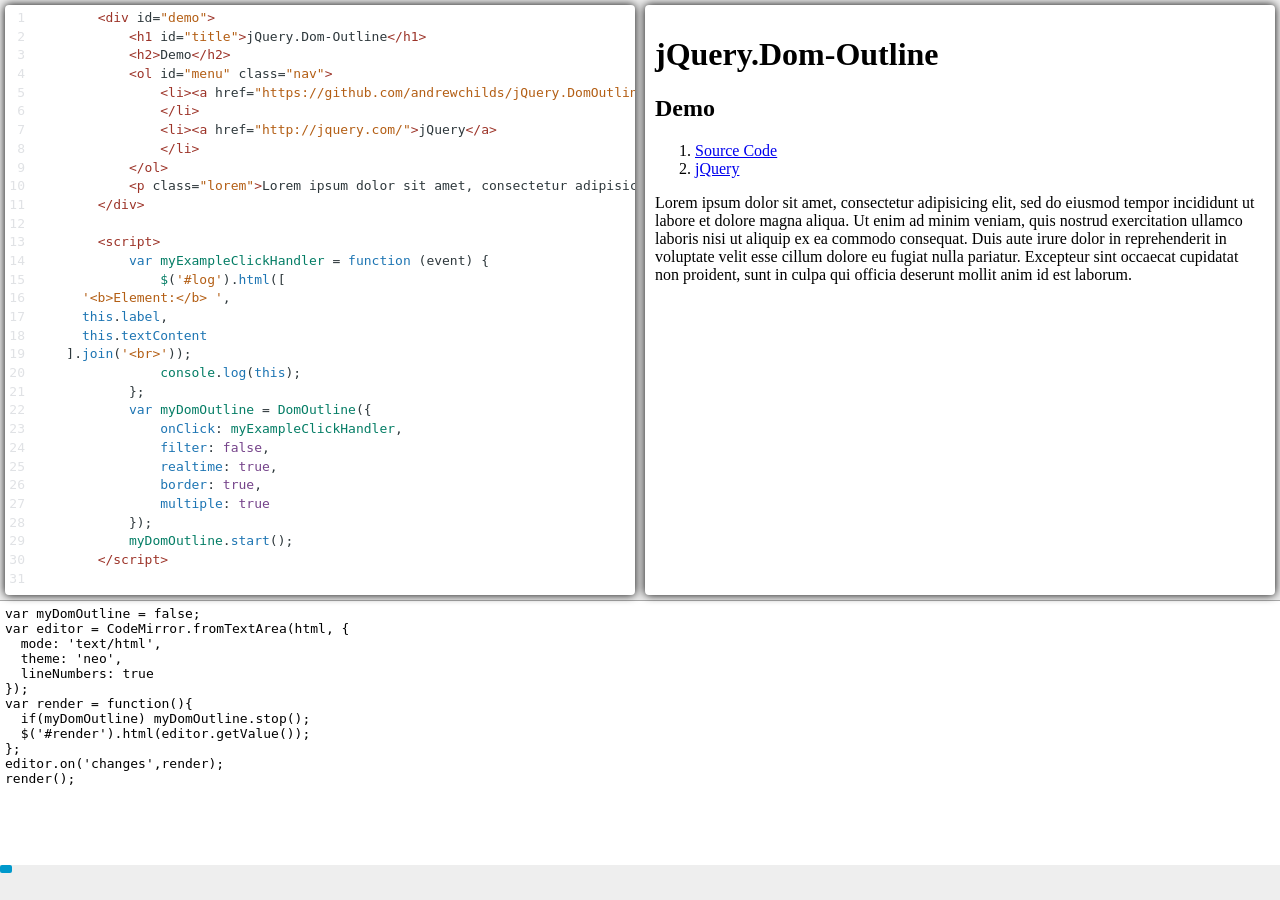
<file: API/index.html>
<!DOCTYPE html>
<html>

<head>
    <title>jQuery.Dom-Outline Demo</title>
    <meta http-equiv="content-type" content="text/html; charset=UTF-8" />
    <meta http-equiv="content-script-type" content="text/javascript" />
    <meta http-equiv="content-style-type" content="text/css" />
    <link href="demo.css" rel="stylesheet" />
    <link href="codemirror/codemirror.css" rel="stylesheet" />
    <link href="codemirror/neo.css" rel="stylesheet" />
</head>

<body>
    <textarea id="html">
        <div id="demo">
            <h1 id="title">jQuery.Dom-Outline</h1>
            <h2>Demo</h2>
            <ol id="menu" class="nav">
                <li><a href="https://github.com/andrewchilds/jQuery.DomOutline">Source Code</a>
                </li>
                <li><a href="http://jquery.com/">jQuery</a>
                </li>
            </ol>
            <p class="lorem">Lorem ipsum dolor sit amet, consectetur adipisicing elit, sed do eiusmod tempor incididunt ut labore et dolore magna aliqua. Ut enim ad minim veniam, quis nostrud exercitation ullamco laboris nisi ut aliquip ex ea commodo consequat. Duis aute irure dolor in reprehenderit in voluptate velit esse cillum dolore eu fugiat nulla pariatur. Excepteur sint occaecat cupidatat non proident, sunt in culpa qui officia deserunt mollit anim id est laborum.</p>
        </div>

        <script>
            var myExampleClickHandler = function (event) {
                $('#log').html([
      '<b>Element:</b> ',
      this.label,
      this.textContent
    ].join('<br>'));
                console.log(this);
            };
            var myDomOutline = DomOutline({
                onClick: myExampleClickHandler,
                filter: false,
                realtime: true,
                border: true,
                multiple: true
            });
            myDomOutline.start();
        </script>
    </textarea>

    <div id="render"></div>
    <div id="log">
        <pre>var myDomOutline = false;
var editor = CodeMirror.fromTextArea(html, {
  mode: 'text/html', 
  theme: 'neo',
  lineNumbers: true
});
var render = function(){ 
  if(myDomOutline) myDomOutline.stop();
  $('#render').html(editor.getValue()); 
};
editor.on('changes',render);
render();</pre>
    </div>

    <script src="../jquery-2.1.1.min.js"></script>
    <script src="../jquery.dom-outline-1.0.js"></script>

    <script src="codemirror/codemirror.js"></script>
    <script src="codemirror/javascript.js"></script>
    <script src="codemirror/xml.js"></script>
    <script src="codemirror/css.js"></script>
    <script src="codemirror/htmlmixed.js"></script>

    <script>
        var myDomOutline = false;
        var editor = CodeMirror.fromTextArea(html, {
            mode: 'text/html',
            theme: 'neo',
            lineNumbers: true
        });
        var render = function () {
            if (myDomOutline) myDomOutline.stop();
            $('#render').html(editor.getValue());
        };
        editor.on('changes', render);
        render();
    </script>
</body>

</html>
</file>
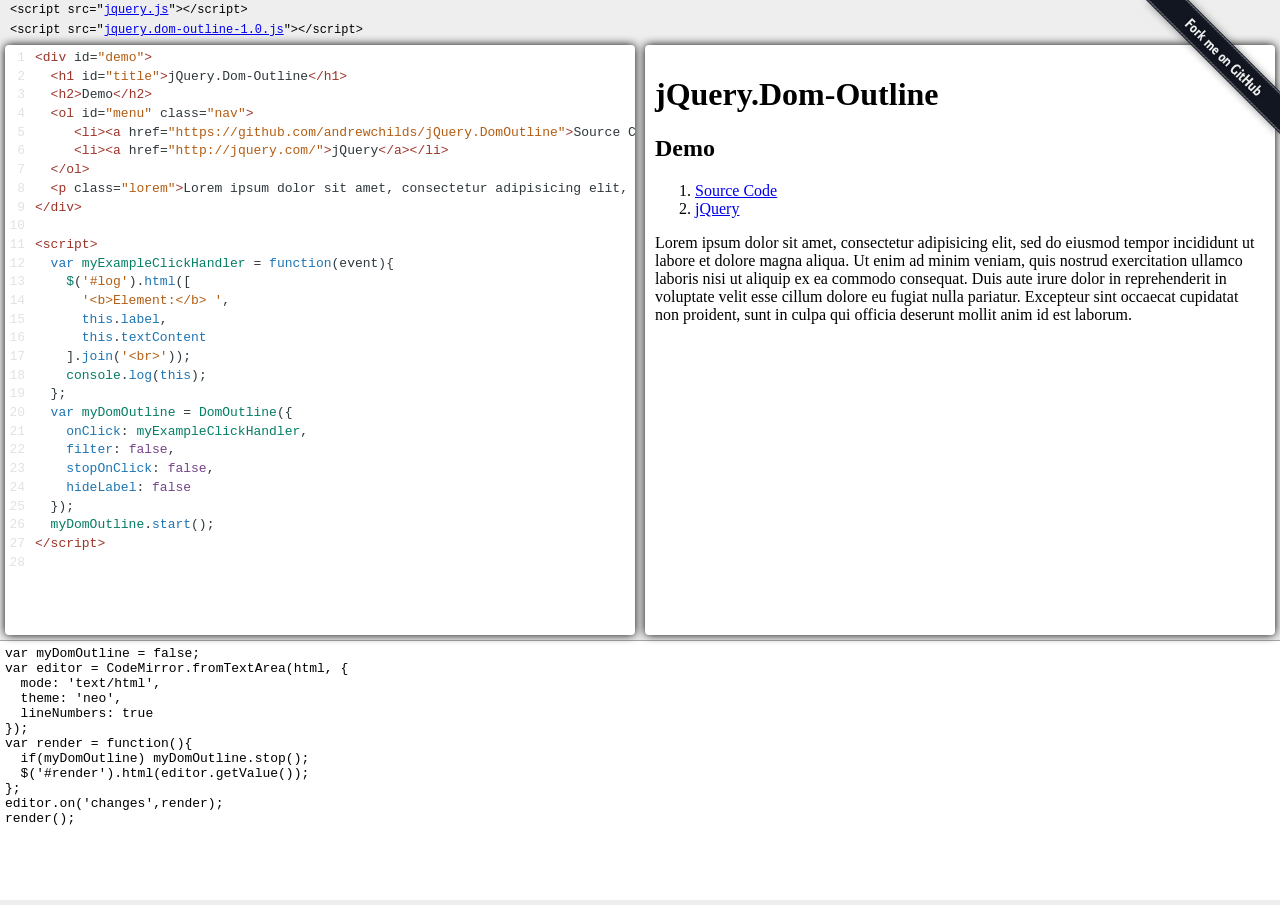
<file: demo/index.html>
<!DOCTYPE html>
<html>
  <head>
    <title>jQuery.Dom-Outline Demo</title>
    <meta http-equiv="content-type" content="text/html; charset=UTF-8" />
    <meta http-equiv="content-script-type" content="text/javascript" />    
    <meta http-equiv="content-style-type" content="text/css" />
    <link href="demo.css" rel="stylesheet"/> 
    <link href="codemirror/codemirror.css" rel="stylesheet"/> 
    <link href="codemirror/neo.css" rel="stylesheet"/> 
  </head>
  <body>
    <p class="requires">&lt;script src="<a href="http://jquery.com/">jquery.js</a>"&gt;&lt;/script&gt;</p>
    <p class="requires">&lt;script src="<a href="https://github.com/andrewchilds/jQuery.DomOutline">jquery.dom-outline-1.0.js</a>"&gt;&lt;/script&gt;</p>
    <textarea id="html">
<div id="demo">
  <h1 id="title">jQuery.Dom-Outline</h1>
  <h2>Demo</h2>
  <ol id="menu" class="nav">
     <li><a href="https://github.com/andrewchilds/jQuery.DomOutline">Source Code</a></li>
     <li><a href="http://jquery.com/">jQuery</a></li>
  </ol>
  <p class="lorem">Lorem ipsum dolor sit amet, consectetur adipisicing elit, sed do eiusmod tempor incididunt ut labore et dolore magna aliqua. Ut enim ad minim veniam, quis nostrud exercitation ullamco laboris nisi ut aliquip ex ea commodo consequat. Duis aute irure dolor in reprehenderit in voluptate velit esse cillum dolore eu fugiat nulla pariatur. Excepteur sint occaecat cupidatat non proident, sunt in culpa qui officia deserunt mollit anim id est laborum.</p>
</div>     
      
<script>
  var myExampleClickHandler = function(event){ 
    $('#log').html([
      '<b>Element:</b> ', 
      this.label, 
      this.textContent
    ].join('<br>')); 
    console.log(this);
  };
  var myDomOutline = DomOutline({ 
    onClick: myExampleClickHandler, 
    filter: false,
    stopOnClick: false,
    hideLabel: false
  });
  myDomOutline.start();
</script>
    </textarea>
    
    <div id="render"></div>
    <div id="log">
      <pre>var myDomOutline = false;
var editor = CodeMirror.fromTextArea(html, {
  mode: 'text/html', 
  theme: 'neo',
  lineNumbers: true
});
var render = function(){ 
  if(myDomOutline) myDomOutline.stop();
  $('#render').html(editor.getValue()); 
};
editor.on('changes',render);
render();</pre>
    </div>
    
    <a href="https://github.com/andrewchilds/jQuery.DomOutline"><img src="fork.png" class="fork"/></a>

    <script src="jquery.js"></script>
    <script src="jquery.dom-outline-1.0.js"></script>     
    
    <script src="codemirror/codemirror.js"></script>
    <script src="codemirror/javascript.js"></script>
    <script src="codemirror/xml.js"></script>
    <script src="codemirror/css.js"></script>
    <script src="codemirror/htmlmixed.js"></script>
    
    <script>     
      var myDomOutline = false;
      var editor = CodeMirror.fromTextArea(html, {
        mode: 'text/html', 
        theme: 'neo',
        lineNumbers: true
      });
      var render = function(){ 
        if(myDomOutline) myDomOutline.stop();
        $('#render').html(editor.getValue()); 
      };
      editor.on('changes',render);
      render();
    </script>
  </body>
</html>
</file>
<file: API/demo.css>
body, html {
  height: 100%;
  width: 100%;
  min-height: 300px;
  margin: 0;
  padding: 0;
  position: absolute;
  background-color: #eee;
  overflow: hidden;
}
.requires {
  font-family: monospace;
  border: 0;
  outline: 0;
  margin: 0;
  padding: 4px 10px;
  width: 100%;
  line-height: 12px;
  font-size: 12px;
  background-color: #eee;
}
#render, .CodeMirror {  
  box-sizing: border-box;
  width: calc(50% - 10px);  
  height: calc(70% - 40px);
  margin: 5px; 
  float: left;
  background-color: #fff;
  box-shadow: 0 0 10px black;
  border-radius: 4px;
}
#render {
  padding: 10px;
  overflow: auto;
}
#log {
  font-family: monospace;
  display: block;
  box-sizing: border-box;
  clear: both;
  padding: 5px;
  margin: 0;
  width: 100%;
  box-sizing: border-box;
  background-color: #fff;
  height: calc(30% - 5px);
  border-top: 1px solid #aaa;
  z-index: 9999;
  overflow-y: scroll;
}
#log pre {
  margin: 0;
}
.fork {
  position: absolute;
  top: 0; right: 0;
  border: 0;
  margin: 0;
  padding: 0;
  z-index: 1000001;
}
@media (max-width: 400px) {
  body {
    overflow-x: scroll;
  }
}
@media (max-height: 300px) {
  body {
    overflow-y: scroll;
  }
}
@media (max-height: 300px), (max-width: 400px) {
  #render, .CodeMirror {
    width: calc(100% - 10px);
    float: none;
  }
}
</file>
<file: API/codemirror/codemirror.css>
/* BASICS */

.CodeMirror {
  /* Set height, width, borders, and global font properties here */
  font-family: monospace;
}
.CodeMirror-scroll {
  /* Set scrolling behaviour here */
  overflow: auto;
}

/* PADDING */

.CodeMirror-lines {
  padding: 4px 0; /* Vertical padding around content */
}
.CodeMirror pre {
  padding: 0 4px; /* Horizontal padding of content */
}

.CodeMirror-scrollbar-filler, .CodeMirror-gutter-filler {
  background-color: white; /* The little square between H and V scrollbars */
}

/* GUTTER */

.CodeMirror-gutters {
  border-right: 1px solid #ddd;
  background-color: #f7f7f7;
  white-space: nowrap;
}
.CodeMirror-linenumbers {}
.CodeMirror-linenumber {
  padding: 0 3px 0 5px;
  min-width: 20px;
  text-align: right;
  color: #999;
  -moz-box-sizing: content-box;
  box-sizing: content-box;
}

/* CURSOR */

.CodeMirror div.CodeMirror-cursor {
  border-left: 1px solid black;
}
/* Shown when moving in bi-directional text */
.CodeMirror div.CodeMirror-secondarycursor {
  border-left: 1px solid silver;
}
.CodeMirror.cm-keymap-fat-cursor div.CodeMirror-cursor {
  width: auto;
  border: 0;
  background: #7e7;
}
/* Can style cursor different in overwrite (non-insert) mode */
div.CodeMirror-overwrite div.CodeMirror-cursor {}

.cm-tab { display: inline-block; }

.CodeMirror-ruler {
  border-left: 1px solid #ccc;
  position: absolute;
}

/* DEFAULT THEME */

.cm-s-default .cm-keyword {color: #708;}
.cm-s-default .cm-atom {color: #219;}
.cm-s-default .cm-number {color: #164;}
.cm-s-default .cm-def {color: #00f;}
.cm-s-default .cm-variable,
.cm-s-default .cm-punctuation,
.cm-s-default .cm-property,
.cm-s-default .cm-operator {}
.cm-s-default .cm-variable-2 {color: #05a;}
.cm-s-default .cm-variable-3 {color: #085;}
.cm-s-default .cm-comment {color: #a50;}
.cm-s-default .cm-string {color: #a11;}
.cm-s-default .cm-string-2 {color: #f50;}
.cm-s-default .cm-meta {color: #555;}
.cm-s-default .cm-qualifier {color: #555;}
.cm-s-default .cm-builtin {color: #30a;}
.cm-s-default .cm-bracket {color: #997;}
.cm-s-default .cm-tag {color: #170;}
.cm-s-default .cm-attribute {color: #00c;}
.cm-s-default .cm-header {color: blue;}
.cm-s-default .cm-quote {color: #090;}
.cm-s-default .cm-hr {color: #999;}
.cm-s-default .cm-link {color: #00c;}

.cm-negative {color: #d44;}
.cm-positive {color: #292;}
.cm-header, .cm-strong {font-weight: bold;}
.cm-em {font-style: italic;}
.cm-link {text-decoration: underline;}

.cm-s-default .cm-error {color: #f00;}
.cm-invalidchar {color: #f00;}

div.CodeMirror span.CodeMirror-matchingbracket {color: #0f0;}
div.CodeMirror span.CodeMirror-nonmatchingbracket {color: #f22;}
.CodeMirror-activeline-background {background: #e8f2ff;}

/* STOP */

/* The rest of this file contains styles related to the mechanics of
   the editor. You probably shouldn't touch them. */

.CodeMirror {
  line-height: 1;
  position: relative;
  overflow: hidden;
  background: white;
  color: black;
}

.CodeMirror-scroll {
  /* 30px is the magic margin used to hide the element's real scrollbars */
  /* See overflow: hidden in .CodeMirror */
  margin-bottom: -30px; margin-right: -30px;
  padding-bottom: 30px;
  height: 100%;
  outline: none; /* Prevent dragging from highlighting the element */
  position: relative;
  -moz-box-sizing: content-box;
  box-sizing: content-box;
}
.CodeMirror-sizer {
  position: relative;
  border-right: 30px solid transparent;
  -moz-box-sizing: content-box;
  box-sizing: content-box;
}

/* The fake, visible scrollbars. Used to force redraw during scrolling
   before actuall scrolling happens, thus preventing shaking and
   flickering artifacts. */
.CodeMirror-vscrollbar, .CodeMirror-hscrollbar, .CodeMirror-scrollbar-filler, .CodeMirror-gutter-filler {
  position: absolute;
  z-index: 6;
  display: none;
}
.CodeMirror-vscrollbar {
  right: 0; top: 0;
  overflow-x: hidden;
  overflow-y: scroll;
}
.CodeMirror-hscrollbar {
  bottom: 0; left: 0;
  overflow-y: hidden;
  overflow-x: scroll;
}
.CodeMirror-scrollbar-filler {
  right: 0; bottom: 0;
}
.CodeMirror-gutter-filler {
  left: 0; bottom: 0;
}

.CodeMirror-gutters {
  position: absolute; left: 0; top: 0;
  padding-bottom: 30px;
  z-index: 3;
}
.CodeMirror-gutter {
  white-space: normal;
  height: 100%;
  -moz-box-sizing: content-box;
  box-sizing: content-box;
  padding-bottom: 30px;
  margin-bottom: -32px;
  display: inline-block;
  /* Hack to make IE7 behave */
  *zoom:1;
  *display:inline;
}
.CodeMirror-gutter-elt {
  position: absolute;
  cursor: default;
  z-index: 4;
}

.CodeMirror-lines {
  cursor: text;
}
.CodeMirror pre {
  /* Reset some styles that the rest of the page might have set */
  -moz-border-radius: 0; -webkit-border-radius: 0; border-radius: 0;
  border-width: 0;
  background: transparent;
  font-family: inherit;
  font-size: inherit;
  margin: 0;
  white-space: pre;
  word-wrap: normal;
  line-height: inherit;
  color: inherit;
  z-index: 2;
  position: relative;
  overflow: visible;
}
.CodeMirror-wrap pre {
  word-wrap: break-word;
  white-space: pre-wrap;
  word-break: normal;
}

.CodeMirror-linebackground {
  position: absolute;
  left: 0; right: 0; top: 0; bottom: 0;
  z-index: 0;
}

.CodeMirror-linewidget {
  position: relative;
  z-index: 2;
  overflow: auto;
}

.CodeMirror-widget {}

.CodeMirror-wrap .CodeMirror-scroll {
  overflow-x: hidden;
}

.CodeMirror-measure {
  position: absolute;
  width: 100%;
  height: 0;
  overflow: hidden;
  visibility: hidden;
}
.CodeMirror-measure pre { position: static; }

.CodeMirror div.CodeMirror-cursor {
  position: absolute;
  border-right: none;
  width: 0;
}

div.CodeMirror-cursors {
  visibility: hidden;
  position: relative;
  z-index: 1;
}
.CodeMirror-focused div.CodeMirror-cursors {
  visibility: visible;
}

.CodeMirror-selected { background: #d9d9d9; }
.CodeMirror-focused .CodeMirror-selected { background: #d7d4f0; }
.CodeMirror-crosshair { cursor: crosshair; }

.cm-searching {
  background: #ffa;
  background: rgba(255, 255, 0, .4);
}

/* IE7 hack to prevent it from returning funny offsetTops on the spans */
.CodeMirror span { *vertical-align: text-bottom; }

/* Used to force a border model for a node */
.cm-force-border { padding-right: .1px; }

@media print {
  /* Hide the cursor when printing */
  .CodeMirror div.CodeMirror-cursors {
    visibility: hidden;
  }
}
</file>
<file: API/codemirror/neo.css>
/* neo theme for codemirror */

/* Color scheme */

.cm-s-neo.CodeMirror {
  background-color:#ffffff;
  color:#2e383c;
  line-height:1.4375;
}
.cm-s-neo .cm-comment {color:#75787b}
.cm-s-neo .cm-keyword, .cm-s-neo .cm-property {color:#1d75b3}
.cm-s-neo .cm-atom,.cm-s-neo .cm-number {color:#75438a}
.cm-s-neo .cm-node,.cm-s-neo .cm-tag {color:#9c3328}
.cm-s-neo .cm-string {color:#b35e14}
.cm-s-neo .cm-variable,.cm-s-neo .cm-qualifier {color:#047d65}


/* Editor styling */

.cm-s-neo pre {
  padding:0;
}

.cm-s-neo .CodeMirror-gutters {
  border:none;
  border-right:10px solid transparent;
  background-color:transparent;
}

.cm-s-neo .CodeMirror-linenumber {
  padding:0;
  color:#e0e2e5;
}

.cm-s-neo div.CodeMirror-cursor {
  width: auto;
  border: 0;
  background: rgba(155,157,162,0.37);
  z-index: 1;
}
</file>
<file: demo/demo.css>
body, html {
  height: 100%;
  width: 100%;
  min-height: 300px;
  margin: 0;
  padding: 0;
  position: absolute;
  background-color: #eee;
  overflow: hidden;
}
.requires {
  font-family: monospace;
  border: 0;
  outline: 0;
  margin: 0;
  padding: 4px 10px;
  width: 100%;
  line-height: 12px;
  font-size: 12px;
  background-color: #eee;
}
#render, .CodeMirror {  
  box-sizing: border-box;
  width: calc(50% - 10px);  
  height: calc(70% - 40px);
  margin: 5px; 
  float: left;
  background-color: #fff;
  box-shadow: 0 0 10px black;
  border-radius: 4px;
}
#render {
  padding: 10px;
  overflow: auto;
}
#log {
  font-family: monospace;
  display: block;
  box-sizing: border-box;
  clear: both;
  padding: 5px;
  margin: 0;
  width: 100%;
  box-sizing: border-box;
  background-color: #fff;
  height: calc(30% - 5px);
  border-top: 1px solid #aaa;
  z-index: 9999;
  overflow-y: scroll;
}
#log pre {
  margin: 0;
}
.fork {
  position: absolute;
  top: 0; right: 0;
  border: 0;
  margin: 0;
  padding: 0;
  z-index: 1000001;
}
@media (max-width: 400px) {
  body {
    overflow-x: scroll;
  }
}
@media (max-height: 300px) {
  body {
    overflow-y: scroll;
  }
}
@media (max-height: 300px), (max-width: 400px) {
  #render, .CodeMirror {
    width: calc(100% - 10px);
    float: none;
  }
}
</file>
<file: demo/codemirror/codemirror.css>
/* BASICS */

.CodeMirror {
  /* Set height, width, borders, and global font properties here */
  font-family: monospace;
}
.CodeMirror-scroll {
  /* Set scrolling behaviour here */
  overflow: auto;
}

/* PADDING */

.CodeMirror-lines {
  padding: 4px 0; /* Vertical padding around content */
}
.CodeMirror pre {
  padding: 0 4px; /* Horizontal padding of content */
}

.CodeMirror-scrollbar-filler, .CodeMirror-gutter-filler {
  background-color: white; /* The little square between H and V scrollbars */
}

/* GUTTER */

.CodeMirror-gutters {
  border-right: 1px solid #ddd;
  background-color: #f7f7f7;
  white-space: nowrap;
}
.CodeMirror-linenumbers {}
.CodeMirror-linenumber {
  padding: 0 3px 0 5px;
  min-width: 20px;
  text-align: right;
  color: #999;
  -moz-box-sizing: content-box;
  box-sizing: content-box;
}

/* CURSOR */

.CodeMirror div.CodeMirror-cursor {
  border-left: 1px solid black;
}
/* Shown when moving in bi-directional text */
.CodeMirror div.CodeMirror-secondarycursor {
  border-left: 1px solid silver;
}
.CodeMirror.cm-keymap-fat-cursor div.CodeMirror-cursor {
  width: auto;
  border: 0;
  background: #7e7;
}
/* Can style cursor different in overwrite (non-insert) mode */
div.CodeMirror-overwrite div.CodeMirror-cursor {}

.cm-tab { display: inline-block; }

.CodeMirror-ruler {
  border-left: 1px solid #ccc;
  position: absolute;
}

/* DEFAULT THEME */

.cm-s-default .cm-keyword {color: #708;}
.cm-s-default .cm-atom {color: #219;}
.cm-s-default .cm-number {color: #164;}
.cm-s-default .cm-def {color: #00f;}
.cm-s-default .cm-variable,
.cm-s-default .cm-punctuation,
.cm-s-default .cm-property,
.cm-s-default .cm-operator {}
.cm-s-default .cm-variable-2 {color: #05a;}
.cm-s-default .cm-variable-3 {color: #085;}
.cm-s-default .cm-comment {color: #a50;}
.cm-s-default .cm-string {color: #a11;}
.cm-s-default .cm-string-2 {color: #f50;}
.cm-s-default .cm-meta {color: #555;}
.cm-s-default .cm-qualifier {color: #555;}
.cm-s-default .cm-builtin {color: #30a;}
.cm-s-default .cm-bracket {color: #997;}
.cm-s-default .cm-tag {color: #170;}
.cm-s-default .cm-attribute {color: #00c;}
.cm-s-default .cm-header {color: blue;}
.cm-s-default .cm-quote {color: #090;}
.cm-s-default .cm-hr {color: #999;}
.cm-s-default .cm-link {color: #00c;}

.cm-negative {color: #d44;}
.cm-positive {color: #292;}
.cm-header, .cm-strong {font-weight: bold;}
.cm-em {font-style: italic;}
.cm-link {text-decoration: underline;}

.cm-s-default .cm-error {color: #f00;}
.cm-invalidchar {color: #f00;}

div.CodeMirror span.CodeMirror-matchingbracket {color: #0f0;}
div.CodeMirror span.CodeMirror-nonmatchingbracket {color: #f22;}
.CodeMirror-activeline-background {background: #e8f2ff;}

/* STOP */

/* The rest of this file contains styles related to the mechanics of
   the editor. You probably shouldn't touch them. */

.CodeMirror {
  line-height: 1;
  position: relative;
  overflow: hidden;
  background: white;
  color: black;
}

.CodeMirror-scroll {
  /* 30px is the magic margin used to hide the element's real scrollbars */
  /* See overflow: hidden in .CodeMirror */
  margin-bottom: -30px; margin-right: -30px;
  padding-bottom: 30px;
  height: 100%;
  outline: none; /* Prevent dragging from highlighting the element */
  position: relative;
  -moz-box-sizing: content-box;
  box-sizing: content-box;
}
.CodeMirror-sizer {
  position: relative;
  border-right: 30px solid transparent;
  -moz-box-sizing: content-box;
  box-sizing: content-box;
}

/* The fake, visible scrollbars. Used to force redraw during scrolling
   before actuall scrolling happens, thus preventing shaking and
   flickering artifacts. */
.CodeMirror-vscrollbar, .CodeMirror-hscrollbar, .CodeMirror-scrollbar-filler, .CodeMirror-gutter-filler {
  position: absolute;
  z-index: 6;
  display: none;
}
.CodeMirror-vscrollbar {
  right: 0; top: 0;
  overflow-x: hidden;
  overflow-y: scroll;
}
.CodeMirror-hscrollbar {
  bottom: 0; left: 0;
  overflow-y: hidden;
  overflow-x: scroll;
}
.CodeMirror-scrollbar-filler {
  right: 0; bottom: 0;
}
.CodeMirror-gutter-filler {
  left: 0; bottom: 0;
}

.CodeMirror-gutters {
  position: absolute; left: 0; top: 0;
  padding-bottom: 30px;
  z-index: 3;
}
.CodeMirror-gutter {
  white-space: normal;
  height: 100%;
  -moz-box-sizing: content-box;
  box-sizing: content-box;
  padding-bottom: 30px;
  margin-bottom: -32px;
  display: inline-block;
  /* Hack to make IE7 behave */
  *zoom:1;
  *display:inline;
}
.CodeMirror-gutter-elt {
  position: absolute;
  cursor: default;
  z-index: 4;
}

.CodeMirror-lines {
  cursor: text;
}
.CodeMirror pre {
  /* Reset some styles that the rest of the page might have set */
  -moz-border-radius: 0; -webkit-border-radius: 0; border-radius: 0;
  border-width: 0;
  background: transparent;
  font-family: inherit;
  font-size: inherit;
  margin: 0;
  white-space: pre;
  word-wrap: normal;
  line-height: inherit;
  color: inherit;
  z-index: 2;
  position: relative;
  overflow: visible;
}
.CodeMirror-wrap pre {
  word-wrap: break-word;
  white-space: pre-wrap;
  word-break: normal;
}

.CodeMirror-linebackground {
  position: absolute;
  left: 0; right: 0; top: 0; bottom: 0;
  z-index: 0;
}

.CodeMirror-linewidget {
  position: relative;
  z-index: 2;
  overflow: auto;
}

.CodeMirror-widget {}

.CodeMirror-wrap .CodeMirror-scroll {
  overflow-x: hidden;
}

.CodeMirror-measure {
  position: absolute;
  width: 100%;
  height: 0;
  overflow: hidden;
  visibility: hidden;
}
.CodeMirror-measure pre { position: static; }

.CodeMirror div.CodeMirror-cursor {
  position: absolute;
  border-right: none;
  width: 0;
}

div.CodeMirror-cursors {
  visibility: hidden;
  position: relative;
  z-index: 1;
}
.CodeMirror-focused div.CodeMirror-cursors {
  visibility: visible;
}

.CodeMirror-selected { background: #d9d9d9; }
.CodeMirror-focused .CodeMirror-selected { background: #d7d4f0; }
.CodeMirror-crosshair { cursor: crosshair; }

.cm-searching {
  background: #ffa;
  background: rgba(255, 255, 0, .4);
}

/* IE7 hack to prevent it from returning funny offsetTops on the spans */
.CodeMirror span { *vertical-align: text-bottom; }

/* Used to force a border model for a node */
.cm-force-border { padding-right: .1px; }

@media print {
  /* Hide the cursor when printing */
  .CodeMirror div.CodeMirror-cursors {
    visibility: hidden;
  }
}
</file>
<file: demo/codemirror/neo.css>
/* neo theme for codemirror */

/* Color scheme */

.cm-s-neo.CodeMirror {
  background-color:#ffffff;
  color:#2e383c;
  line-height:1.4375;
}
.cm-s-neo .cm-comment {color:#75787b}
.cm-s-neo .cm-keyword, .cm-s-neo .cm-property {color:#1d75b3}
.cm-s-neo .cm-atom,.cm-s-neo .cm-number {color:#75438a}
.cm-s-neo .cm-node,.cm-s-neo .cm-tag {color:#9c3328}
.cm-s-neo .cm-string {color:#b35e14}
.cm-s-neo .cm-variable,.cm-s-neo .cm-qualifier {color:#047d65}


/* Editor styling */

.cm-s-neo pre {
  padding:0;
}

.cm-s-neo .CodeMirror-gutters {
  border:none;
  border-right:10px solid transparent;
  background-color:transparent;
}

.cm-s-neo .CodeMirror-linenumber {
  padding:0;
  color:#e0e2e5;
}

.cm-s-neo div.CodeMirror-cursor {
  width: auto;
  border: 0;
  background: rgba(155,157,162,0.37);
  z-index: 1;
}
</file>
